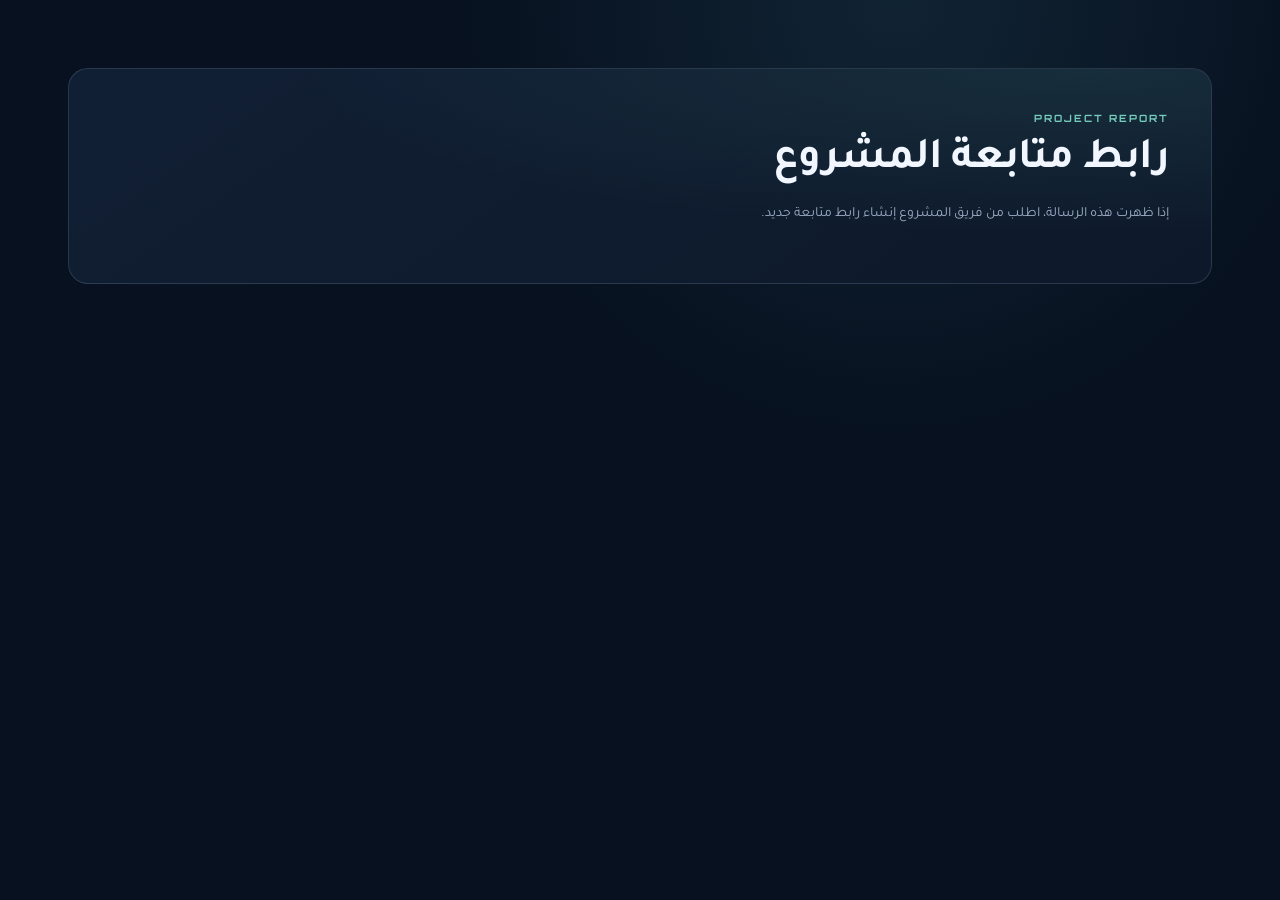
<file: project-report.html>
<!DOCTYPE html>
<html lang="ar" dir="rtl">
<head>
  <meta charset="UTF-8">
  <meta name="viewport" content="width=device-width, initial-scale=1.0">
  <meta name="robots" content="noindex,nofollow">
  <title>متابعة المشروع</title>
  <link rel="stylesheet" href="upgrade.css">
  <link rel="stylesheet" href="https://cdnjs.cloudflare.com/ajax/libs/font-awesome/6.0.0/css/all.min.css">
  <link rel="preconnect" href="https://fonts.googleapis.com">
  <link href="https://fonts.googleapis.com/css2?family=Orbitron:wght@400;700&family=Tajawal:wght@400;700&display=swap" rel="stylesheet">
  <style>html,body{margin:0;min-height:100%;background:#07111f;color:#eaf2ff;font-family:'Tajawal',sans-serif}#public-studio-share{min-height:100vh;box-sizing:border-box}.public-share-shell{max-width:1160px;margin:0 auto;padding:clamp(12px,3vw,34px)}.public-project-report{box-shadow:none!important}.public-share-top .studio-btn{white-space:nowrap}@media print{html,body,#public-studio-share{background:#fff!important;color:#111!important}.public-share-shell{padding:0}.public-share-top,.public-security-note{display:none!important}.public-project-report{border:0!important;box-shadow:none!important;max-width:none!important}}</style>
</head>
<body>
  <main id="public-studio-share"><div class="public-share-shell"><section class="public-project-report"><div class="public-report-hero"><span class="eyebrow">PROJECT REPORT</span><h1>رابط متابعة المشروع</h1><p>إذا ظهرت هذه الرسالة، اطلب من فريق المشروع إنشاء رابط متابعة جديد.</p></div></section></div></main>
  <script src="studio.js"></script>
</body>
</html>
</file>
<file: upgrade.css>
/* Premium add-on skin. Original style.css remains unchanged and is loaded first. */
:root {
  --upgrade-bg:#081120; --upgrade-panel:#111d31; --upgrade-panel-2:#15243a; --upgrade-line:rgba(143,168,205,.17);
  --upgrade-text:#edf3ff; --upgrade-muted:#91a2bb; --upgrade-mint:#71edcd; --upgrade-purple:#a69aff; --upgrade-orange:#ffbd75; --upgrade-rose:#ff8f9c;
}
html { scroll-behavior:smooth; }
body { background:radial-gradient(ellipse at 20% 0%,rgba(27,68,94,.24),transparent 34%),var(--bg-dark,#081120); }
.content-area { scrollbar-color:#31425d transparent; }
.content-area::-webkit-scrollbar { width:9px; }
.content-area::-webkit-scrollbar-thumb { background:#31425d; border-radius:10px; }

/* Shared module hero */
.module-hero { display:flex; justify-content:space-between; align-items:center; gap:24px; padding:27px 30px; margin:0 0 18px; border:1px solid var(--upgrade-line); border-radius:22px; background:linear-gradient(115deg,rgba(19,38,58,.97),rgba(13,25,43,.92)); box-shadow:0 18px 45px rgba(0,0,0,.12); overflow:hidden; position:relative; }
.module-hero:after { content:""; position:absolute; width:280px; height:280px; border:1px solid rgba(113,237,205,.12); border-radius:50%; right:18%; top:-170px; box-shadow:0 0 0 28px rgba(113,237,205,.025),0 0 0 60px rgba(113,237,205,.02); pointer-events:none; }
.module-hero-copy,.studio-hero-side,.academy-hero-side { position:relative; z-index:1; }
.module-hero .eyebrow,.eyebrow { display:block; color:#76cdbd; text-transform:uppercase; font:700 10px/1.5 'Orbitron','Tajawal',sans-serif; letter-spacing:2px; margin-bottom:10px; }
.module-hero .eyebrow i { color:var(--upgrade-mint); font-size:8px; margin-right:7px; }
.module-hero h1 { margin:0 0 7px; color:var(--upgrade-text); font-size:clamp(23px,3vw,34px); font-weight:800; letter-spacing:-.7px; }
.module-hero p { margin:0; max-width:740px; line-height:1.7; color:var(--upgrade-muted); font-size:14px; }
.studio-hero-side,.academy-hero-side { min-width:180px; display:flex; flex-direction:column; align-items:flex-end; gap:12px; }
.studio-hero-mark,.academy-hero-mark { width:65px; height:65px; display:grid; place-items:center; font-size:27px; color:var(--upgrade-mint); border-radius:18px; background:linear-gradient(145deg,rgba(113,237,205,.14),rgba(113,237,205,.035)); border:1px solid rgba(113,237,205,.2); }

/* Studio dashboard */
.studio-kpi-grid,.academy-kpi-grid { display:grid; grid-template-columns:repeat(4,minmax(0,1fr)); gap:12px; margin-bottom:19px; }
.studio-kpi,.academy-kpi { min-width:0; padding:19px 20px; border-radius:17px; border:1px solid var(--upgrade-line); background:linear-gradient(145deg,rgba(23,39,62,.96),rgba(15,27,46,.97)); display:flex; flex-direction:column; gap:7px; }
.studio-kpi:before,.academy-kpi:before { content:""; display:block; height:3px; width:35px; border-radius:10px; background:var(--upgrade-mint); margin-bottom:3px; }
.studio-kpi.kpi-b:before,.academy-kpi.kpi-b:before { background:var(--upgrade-purple); }
.studio-kpi.kpi-c:before,.academy-kpi.kpi-c:before { background:var(--upgrade-orange); }
.studio-kpi.kpi-d:before,.academy-kpi.kpi-d:before { background:var(--upgrade-rose); }
.studio-kpi span,.academy-kpi span { color:#a8b7ca; font-size:12px; font-weight:700; }
.studio-kpi strong,.academy-kpi strong { color:#f1f6ff; font-size:clamp(19px,2.1vw,27px); overflow-wrap:anywhere; letter-spacing:-.5px; }
.studio-kpi small,.academy-kpi small { color:var(--upgrade-muted); font-size:11px; }
.studio-workspace-grid { display:grid; grid-template-columns:minmax(270px, .8fr) minmax(0,2.1fr); gap:18px; align-items:start; }
.studio-project-rail,.studio-detail-rail { min-width:0; }
.studio-project-rail { border:1px solid var(--upgrade-line); border-radius:19px; background:rgba(15,27,45,.58); padding:14px; }
.studio-section-heading { display:flex; align-items:center; justify-content:space-between; gap:14px; margin-bottom:14px; }
.studio-section-heading h3,.studio-section-heading h2 { margin:0; color:#eaf2ff; font-size:17px; letter-spacing:-.2px; }
.studio-section-heading .eyebrow { margin-bottom:5px; }
.studio-section-heading .muted-mini { text-align:right; }
.muted-mini { color:var(--upgrade-muted); font-size:10px; line-height:1.5; }
.studio-project-list { display:flex; flex-direction:column; gap:9px; }
.studio-project-card { width:100%; text-align:left; color:inherit; display:flex; flex-direction:column; gap:9px; border:1px solid rgba(150,171,205,.12); background:rgba(255,255,255,.025); border-radius:14px; padding:13px; cursor:pointer; transition:border-color .2s,background .2s,transform .2s; }
.studio-project-card:hover { border-color:rgba(113,237,205,.4); background:rgba(113,237,205,.045); transform:translateY(-1px); }
.studio-project-card.selected { border-color:rgba(113,237,205,.55); background:linear-gradient(130deg,rgba(113,237,205,.09),rgba(113,237,205,.025)); box-shadow:inset 3px 0 #71edcd; }
.studio-project-card-top,.studio-project-card-bottom { display:flex; align-items:center; justify-content:space-between; gap:8px; }
.studio-project-icon { width:32px; height:32px; display:grid; place-items:center; border-radius:10px; color:var(--upgrade-mint); background:rgba(113,237,205,.09); }
.studio-project-card strong { font-size:14px; line-height:1.35; color:#eaf2ff; }
.studio-project-school,.studio-project-card-bottom { font-size:10px; color:var(--upgrade-muted); overflow-wrap:anywhere; }
.studio-project-card-bottom { border-top:1px solid rgba(255,255,255,.06); padding-top:8px; }
.studio-status { display:inline-flex; align-items:center; justify-content:center; width:max-content; max-width:100%; padding:5px 9px; border-radius:99px; font-size:10px; font-weight:700; line-height:1.3; color:#a6b4c8; background:rgba(143,168,205,.09); border:1px solid rgba(143,168,205,.12); white-space:normal; text-align:center; }
.status-planning,.status-planned { color:#aebcce; background:rgba(139,156,180,.1); }
.status-active { color:var(--upgrade-mint); background:rgba(113,237,205,.095); border-color:rgba(113,237,205,.17); }
.status-review,.status-ordered { color:var(--upgrade-purple); background:rgba(166,154,255,.1); border-color:rgba(166,154,255,.17); }
.status-delivered,.status-done,.status-received,.status-bought { color:#a7eab6; background:rgba(85,211,126,.09); border-color:rgba(85,211,126,.14); }
.status-paused,.status-blocked { color:var(--upgrade-rose); background:rgba(255,143,156,.09); border-color:rgba(255,143,156,.17); }
.studio-create-panel { padding:13px; margin-bottom:12px; }
.studio-detail-header { display:flex; justify-content:space-between; align-items:flex-start; gap:18px; margin-bottom:20px; }
.studio-detail-header h2 { font-size:clamp(24px,3vw,32px); line-height:1.2; margin:4px 0 8px; color:#f0f5ff; letter-spacing:-.8px; }
.studio-detail-header p { color:var(--upgrade-muted); line-height:1.65; margin:0; max-width:620px; overflow-wrap:anywhere; }
.studio-detail-actions { display:flex; align-items:center; gap:8px; flex-wrap:wrap; justify-content:flex-end; }
.studio-detail-actions select { max-width:185px; font-size:12px; }
.studio-progress-line,.academy-progress-track { width:100%; height:7px; background:#233249; border-radius:10px; overflow:hidden; }
.studio-progress-line span,.academy-progress-track span { display:block; height:100%; background:linear-gradient(90deg,#5dd9b7,#9dffe5); border-radius:10px; transition:width .25s; }
.studio-progress-caption { display:flex; justify-content:space-between; gap:10px; margin:8px 0 20px; color:var(--upgrade-muted); font-size:11px; }
.studio-progress-caption strong { color:#dfe9f8; }
.studio-section-card { padding:21px; margin-bottom:15px; border-radius:18px; border:1px solid var(--upgrade-line); background:linear-gradient(150deg,rgba(19,33,54,.98),rgba(13,25,42,.98)); min-width:0; }
.studio-form-grid { display:grid; grid-template-columns:repeat(2,minmax(0,1fr)); gap:12px; }
.studio-field { display:flex; flex-direction:column; min-width:0; gap:7px; color:#a9b8cc; font-size:11px; }
.studio-field input,.studio-field textarea,.studio-field select,.studio-add-row input,.studio-add-row select,.studio-ledger-form input,.studio-ledger-form select,.studio-ai-input textarea,.academy-practice-form input,.academy-practice-form select,.academy-practice-form textarea,.academy-ai-prompt textarea { width:100%; min-width:0; box-sizing:border-box; border:1px solid rgba(139,166,204,.2); background:#0b1728; color:#eaf1ff; padding:10px 11px; border-radius:9px; font-family:'Tajawal',sans-serif; font-size:12px; outline:none; }
.studio-field input:focus,.studio-field textarea:focus,.studio-add-row input:focus,.studio-add-row select:focus,.academy-practice-form input:focus,.academy-practice-form textarea:focus { border-color:rgba(113,237,205,.65); box-shadow:0 0 0 3px rgba(113,237,205,.055); }
.studio-field textarea,.academy-practice-form textarea { resize:vertical; line-height:1.6; }
.span-2 { grid-column:1/-1; }
.studio-inline-actions,.studio-row-actions,.academy-inline-actions { display:flex; gap:8px; flex-wrap:wrap; align-items:center; }
.studio-inline-actions { margin-top:14px; }
.studio-btn { display:inline-flex; justify-content:center; align-items:center; gap:7px; border:1px solid rgba(144,167,203,.2); background:rgba(144,167,203,.065); color:#cfdaeb; border-radius:10px; padding:9px 13px; font-family:'Tajawal',sans-serif; font-size:12px; font-weight:700; cursor:pointer; text-decoration:none; transition:all .2s; line-height:1.3; }
.studio-btn:hover { border-color:rgba(113,237,205,.42); color:#f0fffa; background:rgba(113,237,205,.075); }
.studio-btn.primary { background:linear-gradient(120deg,#7ef0d0,#62dfc0); border-color:transparent; color:#09251f; }
.studio-btn.primary:hover { filter:brightness(1.04); box-shadow:0 8px 24px rgba(113,237,205,.1); }
.studio-btn.success { color:#a5efb5; border-color:rgba(113,227,147,.23); }
.studio-btn.danger { color:#ff9ca8; border-color:rgba(255,143,156,.23); background:rgba(255,143,156,.035); }
.studio-btn.small { padding:7px 10px; font-size:11px; }
.studio-btn.tiny { padding:5px 8px; font-size:10px; border-radius:8px; }
.studio-btn.ghost { background:transparent; }
.studio-btn:disabled,.academy-task-pill:disabled { opacity:.68; cursor:default; }
.icon-button { width:31px; height:31px; border:1px solid rgba(143,168,205,.16); border-radius:9px; background:rgba(143,168,205,.07); color:#aabbcf; cursor:pointer; flex:0 0 auto; }
.icon-button.danger { color:var(--upgrade-rose); }
.studio-roadmap-meta { display:flex; align-items:center; gap:10px; color:var(--upgrade-muted); font-size:11px; flex-wrap:wrap; margin:5px 0 17px; }
.studio-roadmap-meta > i { color:var(--upgrade-mint); }
.studio-timeline { display:flex; flex-direction:column; gap:0; }
.studio-timeline-step { display:grid; grid-template-columns:35px minmax(0,1fr); gap:13px; position:relative; padding:0 0 18px; }
.studio-step-rail { display:flex; flex-direction:column; align-items:center; position:relative; }
.studio-step-rail:after { content:""; position:absolute; top:31px; bottom:-19px; width:1px; background:rgba(143,168,205,.2); }
.studio-timeline-step:last-child .studio-step-rail:after { display:none; }
.studio-step-rail span { width:30px; height:30px; display:grid; place-items:center; border-radius:50%; border:1px solid rgba(143,168,205,.26); background:#101e32; color:#b3c2d7; font:700 11px 'Orbitron',sans-serif; z-index:1; }
.step-done .studio-step-rail span { border-color:rgba(113,237,205,.6); background:rgba(113,237,205,.12); color:var(--upgrade-mint); }
.step-active .studio-step-rail span { border-color:rgba(166,154,255,.7); color:var(--upgrade-purple); }
.studio-step-content { padding:13px 15px; background:rgba(255,255,255,.022); border:1px solid rgba(143,168,205,.1); border-radius:13px; min-width:0; }
.step-done .studio-step-content { border-color:rgba(113,237,205,.15); }
.studio-step-title { display:flex; align-items:flex-start; justify-content:space-between; gap:12px; }
.studio-step-title h4 { margin:0 0 5px; color:#e8f0fd; font-size:13px; }
.studio-step-title p { margin:0; color:var(--upgrade-muted); font-size:11px; line-height:1.55; }
.studio-step-meta { display:flex; gap:13px; flex-wrap:wrap; color:#8194ad; font-size:10px; margin-top:10px; }
.studio-step-actions { display:flex; gap:5px; flex-wrap:wrap; margin-top:11px; }
.studio-add-row { display:grid; grid-template-columns:minmax(0,1.7fr) minmax(110px,.8fr) minmax(100px,.7fr) auto; gap:7px; padding-top:13px; margin-top:3px; border-top:1px solid rgba(143,168,205,.1); }
.studio-add-row.materials-add { grid-template-columns:minmax(130px,1.5fr) minmax(65px,.5fr) minmax(95px,.8fr) minmax(100px,1fr) minmax(140px,1.1fr) minmax(95px,.65fr) minmax(120px,1fr) auto; }
.studio-add-row.media-add { grid-template-columns:minmax(120px,1fr) minmax(150px,1.4fr) minmax(100px,.6fr) auto; }
.studio-table-wrap { width:100%; overflow:auto; border-radius:11px; border:1px solid rgba(143,168,205,.12); }
.studio-table { border-collapse:collapse; width:100%; min-width:680px; font-size:11px; color:#d0daea; }
.studio-table th { font-size:10px; color:#93a6bf; background:rgba(255,255,255,.025); font-weight:700; text-align:left; white-space:nowrap; }
.studio-table th,.studio-table td { padding:12px 11px; border-bottom:1px solid rgba(143,168,205,.1); vertical-align:middle; }
.studio-table tbody tr:last-child td { border-bottom:0; }
.studio-table td strong { color:#eff5ff; }
.studio-table td small { display:block; color:var(--upgrade-muted); font-size:9px; margin-top:3px; max-width:230px; overflow-wrap:anywhere; }
.studio-table a { color:var(--upgrade-mint); text-decoration:none; white-space:nowrap; }
.empty-cell { text-align:center; color:var(--upgrade-muted); padding:24px!important; }
.studio-total-pill { color:var(--upgrade-mint); padding:8px 12px; border:1px solid rgba(113,237,205,.15); background:rgba(113,237,205,.05); border-radius:10px; font-size:12px; }
.studio-finance-grid { display:grid; grid-template-columns:minmax(0,1.2fr) minmax(260px,.8fr); gap:14px; align-items:stretch; }
.studio-money-list { display:grid; grid-template-columns:repeat(2,minmax(0,1fr)); gap:8px; }
.studio-money-list > div { display:flex; flex-direction:column; gap:6px; padding:12px; background:rgba(255,255,255,.025); border:1px solid rgba(143,168,205,.09); border-radius:10px; min-width:0; }
.studio-money-list span { font-size:10px; color:var(--upgrade-muted); }
.studio-money-list strong { font-size:14px; color:#e9f1ff; overflow-wrap:anywhere; }
.positive-money { color:var(--upgrade-mint)!important; }
.negative-money { color:var(--upgrade-rose)!important; }
.studio-ledger-form { display:grid; grid-template-columns:1fr 1fr; gap:8px; margin-top:13px; padding-top:13px; border-top:1px solid rgba(143,168,205,.1); }
.studio-ledger-form input[name="note"] { grid-column:1/-1; }
.studio-ledger-form button { grid-column:1/-1; }
.studio-ledger-list { display:flex; flex-direction:column; gap:0; margin-top:10px; }
.studio-ledger-row { display:grid; grid-template-columns:30px minmax(0,1fr) auto 25px; align-items:center; gap:9px; padding:10px 0; border-top:1px solid rgba(143,168,205,.08); }
.ledger-icon { width:29px; height:29px; border-radius:9px; display:grid; place-items:center; }
.ledger-icon.received { color:var(--upgrade-mint); background:rgba(113,237,205,.08); }
.ledger-icon.expense { color:var(--upgrade-rose); background:rgba(255,143,156,.08); }
.studio-ledger-row > div { display:flex; flex-direction:column; gap:3px; min-width:0; }
.studio-ledger-row > div strong { color:#e6eefb; font-size:11px; overflow-wrap:anywhere; }
.studio-ledger-row small { color:var(--upgrade-muted); font-size:9px; }
.studio-ledger-row > strong { font-size:11px; }
.studio-chart-wrap { height:260px; max-width:390px; margin:auto; position:relative; }
.studio-link-grid { display:grid; grid-template-columns:1fr 1fr; gap:10px; }
.studio-link-card { display:flex; gap:12px; align-items:center; padding:14px; background:rgba(255,255,255,.024); border:1px solid rgba(143,168,205,.11); border-radius:13px; min-width:0; }
.studio-link-icon { width:40px; height:40px; flex:0 0 40px; display:grid; place-items:center; border-radius:12px; background:rgba(113,237,205,.08); color:var(--upgrade-mint); }
.studio-link-card > div { min-width:0; display:flex; flex-direction:column; gap:5px; }
.studio-link-card > div > span { color:var(--upgrade-muted); font-size:10px; }
.studio-link-card strong { color:#eaf2fd; font-size:12px; overflow-wrap:anywhere; }
.studio-link-card a { color:var(--upgrade-mint); text-decoration:none; }
.studio-link-card small { color:#778ca8; font-size:10px; overflow-wrap:anywhere; }
.studio-upload-row { display:flex; gap:10px; align-items:center; flex-wrap:wrap; padding:14px 0; }
.studio-upload-row input { max-width:360px; color:var(--upgrade-muted); font-size:11px; }
.studio-media-grid { display:grid; grid-template-columns:repeat(2,minmax(0,1fr)); gap:8px; }
.studio-media-card { display:flex; align-items:center; gap:10px; padding:12px; border:1px solid rgba(143,168,205,.1); border-radius:11px; background:rgba(255,255,255,.02); min-width:0; }
.studio-media-icon { display:grid; place-items:center; width:34px; height:34px; flex:0 0 34px; background:rgba(166,154,255,.09); color:var(--upgrade-purple); border-radius:9px; }
.studio-media-card > div { display:flex; flex-direction:column; gap:4px; min-width:0; flex:1; }
.studio-media-card strong { font-size:11px; color:#e6eefb; overflow-wrap:anywhere; }
.studio-media-card small { color:var(--upgrade-muted); font-size:9px; }
.studio-media-card a { color:var(--upgrade-mint); font-size:10px; text-decoration:none; }
.studio-share-card { border-color:rgba(113,237,205,.2); }
.studio-check-line { display:flex; align-items:flex-start; gap:9px; color:#b8c5d8; font-size:11px; margin:12px 0; }
.studio-check-line input { accent-color:var(--upgrade-mint); margin-top:3px; }
.studio-share-url { margin-top:12px; font-size:10px; color:#a0f3dd; overflow-wrap:anywhere; }
.studio-public-preview { margin-top:14px; }
.studio-ai-card { border-color:rgba(166,154,255,.19); }
.studio-ai-card .studio-section-heading h3 i { color:var(--upgrade-purple); }
.studio-ai-chat { display:flex; flex-direction:column; gap:10px; max-height:370px; overflow:auto; padding:12px; border:1px solid rgba(143,168,205,.12); border-radius:12px; background:rgba(3,10,21,.3); margin-bottom:11px; }
.studio-ai-message { max-width:91%; padding:10px 12px; border-radius:12px; color:#e6efff; font-size:12px; line-height:1.7; overflow-wrap:anywhere; }
.studio-ai-message small { display:block; margin-bottom:5px; color:#94a8c2; font-size:9px; }
.studio-ai-message.user { align-self:flex-end; background:rgba(113,237,205,.09); border:1px solid rgba(113,237,205,.13); }
.studio-ai-message.assistant { align-self:flex-start; background:rgba(166,154,255,.075); border:1px solid rgba(166,154,255,.12); }
.studio-ai-input { display:grid; grid-template-columns:minmax(0,1fr) auto; gap:8px; }
.studio-ai-input textarea { resize:vertical; }
.studio-ai-shortcuts { display:flex; gap:6px; flex-wrap:wrap; margin-top:10px; }
.studio-empty-state,.studio-empty-small { padding:35px 20px; text-align:center; color:var(--upgrade-muted); border:1px dashed rgba(143,168,205,.18); border-radius:17px; background:rgba(255,255,255,.015); }
.studio-empty-state h2 { color:#e8f0fd; margin:14px 0 7px; }
.studio-empty-state p { max-width:420px; margin:0 auto 17px; font-size:12px; line-height:1.7; }
.studio-empty-icon { display:inline-grid; place-items:center; width:65px; height:65px; color:var(--upgrade-mint); background:rgba(113,237,205,.07); border-radius:19px; font-size:26px; }
.studio-empty-small { padding:22px 12px; font-size:11px; line-height:1.6; }
.studio-empty-small i { display:block; font-size:24px; color:var(--upgrade-mint); margin-bottom:9px; }
.studio-empty-small strong,.studio-empty-small span { display:block; }
.studio-empty-small strong { color:#dfe8f7; margin-bottom:5px; }

/* Public read-only report shared by URL, printable and downloadable */
#public-studio-share { min-height:100vh; background:radial-gradient(ellipse at 70% 0%,rgba(47,95,116,.24),transparent 35%),#07111f; padding:clamp(12px,3vw,34px); box-sizing:border-box; color:#eaf2ff; }
.public-share-shell { max-width:1160px; margin:0 auto; }
.public-share-top { display:flex; align-items:center; gap:12px; padding:0 0 17px; margin-bottom:22px; border-bottom:1px solid rgba(143,168,205,.16); }
.public-share-top > div { display:flex; flex-direction:column; gap:3px; flex:1; }
.public-share-top strong { font:700 12px 'Orbitron',sans-serif; letter-spacing:1px; }
.public-share-top small { font-size:9px; color:var(--upgrade-muted); letter-spacing:1.3px; }
.public-brandmark { width:42px; height:42px; display:grid; place-items:center; color:#08241f; background:linear-gradient(140deg,#91f6da,#65d9bc); border-radius:13px; font:bold 15px 'Orbitron',sans-serif; }
.public-project-report { background:linear-gradient(145deg,#111f34,#0d192a); color:#eaf2ff; border:1px solid rgba(143,168,205,.2); border-radius:20px; overflow:hidden; box-shadow:0 20px 60px rgba(0,0,0,.18); font-family:'Tajawal',sans-serif; }
.public-project-report.is-compact { border-radius:14px; }
.public-brandline { padding:22px 26px; display:flex; align-items:center; gap:12px; border-bottom:1px solid rgba(143,168,205,.13); color:#e8f2ff; font:700 11px 'Orbitron',sans-serif; letter-spacing:1px; }
.public-brandline .public-brandmark { width:35px; height:35px; border-radius:10px; font-size:12px; }
.public-brandline small { display:block; margin-top:4px; color:#7fbfae; letter-spacing:1.4px; font-size:8px; }
.public-report-date { margin-left:auto; color:#93a6bf; font:10px 'Tajawal',sans-serif; letter-spacing:0; }
.public-report-hero { padding:clamp(23px,4vw,42px); background:radial-gradient(ellipse at 90% 0%,rgba(113,237,205,.09),transparent 55%); }
.public-report-hero h1 { color:#f1f6ff; font-size:clamp(27px,4vw,44px); margin:3px 0 10px; letter-spacing:-1px; line-height:1.18; }
.public-report-hero > p { color:#9eafc6; max-width:780px; line-height:1.8; font-size:14px; }
.public-meta-grid { display:grid; grid-template-columns:repeat(4,minmax(0,1fr)); gap:9px; margin-top:24px; }
.public-meta-grid > div,.public-finance-grid > article { padding:13px 15px; background:rgba(255,255,255,.028); border:1px solid rgba(143,168,205,.12); border-radius:11px; display:flex; flex-direction:column; gap:6px; min-width:0; }
.public-meta-grid small,.public-finance-grid span { color:#8fa2bb; font-size:10px; }
.public-meta-grid strong,.public-finance-grid strong { color:#ecf4ff; font-size:13px; overflow-wrap:anywhere; }
.public-report-section { padding:22px clamp(18px,3vw,30px); border-top:1px solid rgba(143,168,205,.11); }
.public-report-section h2 { font-size:18px; color:#f0f5ff; margin:0 0 14px; }
.public-report-section h3 { color:#c6d5e7; font-size:13px; margin:20px 0 7px; }
.public-report-section > p { color:#afbdd0; line-height:1.75; font-size:12px; white-space:pre-wrap; }
.public-roadmap { display:flex; flex-direction:column; }
.public-roadmap-step { display:grid; grid-template-columns:35px minmax(0,1fr) 25px; gap:12px; align-items:start; padding:13px 0; border-bottom:1px solid rgba(143,168,205,.08); }
.public-roadmap-step:last-child { border-bottom:0; }
.public-step-number { width:29px; height:29px; display:grid; place-items:center; color:#9af3dd; background:rgba(113,237,205,.09); border:1px solid rgba(113,237,205,.17); border-radius:50%; font:700 10px 'Orbitron',sans-serif; }
.public-roadmap-step strong { display:block; color:#eaf1ff; font-size:13px; }
.public-roadmap-step p { color:#95a9c3; margin:5px 0; font-size:11px; line-height:1.55; }
.public-roadmap-step small { color:#7e92ac; font-size:10px; }
.public-step-state { color:#8496af; font-size:18px; }
.public-step-state.done { color:var(--upgrade-mint); }
.public-step-state.active { color:var(--upgrade-purple); }
.public-finance-grid { display:grid; grid-template-columns:repeat(4,minmax(0,1fr)); gap:9px; padding:0 clamp(18px,3vw,30px) 22px; }
.public-finance-grid > article strong { font-size:clamp(15px,2.2vw,22px); }
.public-media-grid { display:flex; gap:9px; flex-wrap:wrap; }
.public-media-grid a { color:#83edd2; font-size:11px; text-decoration:none; padding:9px 12px; border:1px solid rgba(113,237,205,.16); border-radius:9px; background:rgba(113,237,205,.035); }
.public-media-grid > span { color:#92a5bf; font-size:11px; }
.public-link-row { display:flex; gap:10px; flex-wrap:wrap; padding:0 clamp(18px,3vw,30px) 20px; }
.public-link-row a { color:#08241f; text-decoration:none; padding:10px 14px; border-radius:10px; background:#7de8ca; font-size:11px; font-weight:700; }
.public-report-footer { color:#7e90a7; font-size:9px; padding:17px 25px; border-top:1px solid rgba(143,168,205,.11); }
.public-security-note { color:#788ba5; font-size:11px; text-align:center; padding:18px 0; }

/* Academy */
.academy-navigation { display:flex; align-items:center; gap:6px; flex-wrap:wrap; padding:7px; margin-bottom:20px; border-radius:15px; border:1px solid rgba(143,168,205,.15); background:rgba(11,21,37,.76); }
.academy-nav-btn { display:inline-flex; align-items:center; gap:8px; padding:10px 13px; border:1px solid transparent; border-radius:10px; background:transparent; color:#95a7c0; font:700 11px 'Tajawal',sans-serif; cursor:pointer; transition:all .2s; }
.academy-nav-btn:hover { color:#eaf2ff; background:rgba(255,255,255,.035); }
.academy-nav-btn.active { color:#91f3da; border-color:rgba(113,237,205,.2); background:rgba(113,237,205,.075); }
.academy-content { min-width:0; }
.academy-area-heading { display:flex; align-items:flex-start; justify-content:space-between; gap:18px; margin-bottom:17px; }
.academy-area-heading h2 { color:#eff5ff; font-size:clamp(21px,2.8vw,29px); margin:0 0 6px; letter-spacing:-.5px; }
.academy-area-heading h3 { color:#eaf2ff; font-size:17px; margin:0 0 6px; }
.academy-area-heading p { color:var(--upgrade-muted); font-size:12px; line-height:1.7; margin:0; }
.academy-area-heading.compact { margin-bottom:13px; }
.academy-course-grid { display:grid; grid-template-columns:repeat(3,minmax(0,1fr)); gap:12px; }
.academy-course-card { text-align:left; display:flex; flex-direction:column; gap:10px; min-width:0; padding:18px; border-radius:16px; border:1px solid rgba(143,168,205,.15); background:linear-gradient(145deg,rgba(21,37,60,.95),rgba(14,26,44,.96)); color:inherit; cursor:pointer; transition:transform .2s,border-color .2s; }
.academy-course-card:hover { transform:translateY(-2px); border-color:rgba(113,237,205,.35); }
.academy-course-top { display:flex; justify-content:space-between; align-items:center; }
.academy-course-icon { width:39px; height:39px; display:grid; place-items:center; color:var(--upgrade-mint); background:rgba(113,237,205,.08); border-radius:12px; font-size:16px; }
.academy-course-card strong { color:#eef4ff; font-size:14px; line-height:1.4; }
.academy-course-subtitle { color:#9fb0c7; font-size:11px; }
.academy-course-card p { color:#8498b1; font-size:10px; line-height:1.5; margin:0; flex:1; }
.academy-course-foot { display:flex; justify-content:space-between; gap:8px; color:#889bb4; font-size:9px; }
.academy-source-note { color:#95a7be; background:rgba(255,255,255,.02); border:1px solid rgba(143,168,205,.1); border-radius:12px; padding:13px 15px; margin-top:15px; font-size:11px; line-height:1.7; }
.academy-source-note strong { color:#a9f0dd; }
.academy-detail-progress { display:flex; flex-direction:column; justify-content:center; align-items:center; flex:0 0 90px; height:90px; border:1px solid rgba(113,237,205,.2); background:rgba(113,237,205,.05); border-radius:22px; }
.academy-detail-progress strong { color:var(--upgrade-mint); font-size:25px; }
.academy-detail-progress span { color:var(--upgrade-muted); font-size:10px; }
.academy-course-metadata { display:grid; grid-template-columns:repeat(4,minmax(0,1fr)); gap:8px; margin-bottom:15px; }
.academy-course-metadata > span { display:flex; flex-direction:column; gap:5px; padding:12px; background:rgba(255,255,255,.025); border:1px solid rgba(143,168,205,.1); border-radius:10px; min-width:0; }
.academy-course-metadata small { color:var(--upgrade-muted); font-size:9px; }
.academy-course-metadata strong { color:#eaf2ff; font-size:11px; overflow-wrap:anywhere; }
.academy-chapter-list { display:flex; flex-direction:column; gap:8px; }
.academy-chapter { border:1px solid rgba(143,168,205,.14); border-radius:13px; background:rgba(15,28,46,.82); overflow:hidden; }
.academy-chapter > summary { padding:14px; display:flex; align-items:center; gap:12px; cursor:pointer; list-style:none; }
.academy-chapter > summary::-webkit-details-marker { display:none; }
.academy-chapter-number { display:grid; place-items:center; min-width:33px; height:33px; padding:0 5px; border-radius:10px; background:rgba(166,154,255,.085); border:1px solid rgba(166,154,255,.12); color:#b9b0ff; font:700 10px 'Orbitron',sans-serif; }
.academy-chapter-title { min-width:0; flex:1; }
.academy-chapter-title strong { display:block; color:#e9f1ff; font-size:13px; line-height:1.5; }
.academy-chapter-title small { display:block; margin-top:4px; color:#8195af; font-size:10px; line-height:1.6; }
.chapter-chevron { color:#7b91ac; font-size:11px; transition:transform .2s; }
.academy-chapter[open] .chapter-chevron { transform:rotate(180deg); }
.academy-chapter-body { border-top:1px solid rgba(143,168,205,.1); padding:4px 14px 14px; }
.academy-source-line { color:#8ea2bb; font-size:10px; line-height:1.6; margin:10px 0; }
.academy-source-line strong { color:#cbd9ea; }
.academy-lesson-row { display:flex; justify-content:space-between; align-items:flex-start; gap:14px; padding:13px 0; border-bottom:1px solid rgba(143,168,205,.075); }
.academy-lesson-row:last-child { border-bottom:0; }
.academy-lesson-title { display:flex; gap:9px; align-items:flex-start; min-width:150px; flex:1; }
.academy-lesson-title > span { width:25px; height:25px; flex:0 0 25px; display:grid; place-items:center; background:rgba(113,237,205,.06); color:#7fe8cb; border-radius:8px; font-size:10px; }
.academy-lesson-title strong { display:block; color:#dfe9f9; font-size:11px; line-height:1.6; }
.academy-lesson-title small { display:block; color:#8397b1; font-size:9px; }
.academy-task-pills { display:flex; gap:5px; flex-wrap:wrap; justify-content:flex-end; }
.academy-task-pill { display:inline-flex; align-items:center; gap:5px; border:1px solid rgba(143,168,205,.14); color:#b3c1d5; background:rgba(255,255,255,.025); border-radius:8px; padding:6px 7px; font:600 9px 'Tajawal',sans-serif; cursor:pointer; }
.academy-task-pill i { color:#9cadd0; font-size:10px; }
.academy-task-pill small { font-size:8px; color:#8194ad; }
.academy-task-pill:hover:not(:disabled) { border-color:rgba(113,237,205,.3); color:#e8fff7; }
.academy-task-pill.done { border-color:rgba(113,237,205,.19); background:rgba(113,237,205,.07); color:#81edcf; }
.academy-task-pill.done i,.academy-task-pill.done small { color:#81edcf; }
.academy-language-grid { display:grid; grid-template-columns:repeat(2,minmax(0,1fr)); gap:12px; }
.academy-language-card { display:flex; align-items:center; gap:13px; text-align:left; padding:19px; border-radius:16px; color:#eaf2ff; border:1px solid rgba(143,168,205,.16); background:linear-gradient(140deg,rgba(20,37,60,.95),rgba(12,23,41,.96)); cursor:pointer; }
.academy-language-card > div { display:flex; flex-direction:column; gap:4px; flex:1; min-width:0; }
.academy-language-card strong { font-size:16px; }
.academy-language-card span:not(.language-card-mark) { color:#9aacc4; font-size:11px; }
.academy-language-card small { color:#7189a6; font-size:9px; }
.academy-language-card > i { color:#7ce6c8; }
.language-card-mark { width:48px; height:48px; display:grid; place-items:center; border-radius:14px; background:rgba(113,237,205,.07); border:1px solid rgba(113,237,205,.16); color:#8ef1d6; font:700 15px 'Orbitron',sans-serif; }
.academy-level-grid { display:grid; grid-template-columns:repeat(2,minmax(0,1fr)); gap:12px; }
.academy-level-card { padding:17px; border:1px solid rgba(143,168,205,.15); border-radius:16px; background:linear-gradient(145deg,rgba(21,37,60,.92),rgba(14,25,43,.97)); min-width:0; }
.academy-level-head { display:flex; gap:12px; align-items:center; padding-bottom:12px; border-bottom:1px solid rgba(143,168,205,.1); }
.level-index { color:#a99cff; font:700 15px 'Orbitron',sans-serif; }
.academy-level-head > div { display:flex; flex-direction:column; gap:4px; min-width:0; }
.academy-level-head strong { color:#edf4ff; font-size:13px; }
.academy-level-head small { color:#879bb4; font-size:9px; }
.academy-level-copy { color:#9aacc3; font-size:10px; line-height:1.7; padding:9px 0; }
.academy-level-copy p { margin:6px 0; }
.academy-level-copy b { color:#c9d5e5; }
.academy-level-actions { display:flex; gap:5px; flex-wrap:wrap; }
.academy-section-block { padding:20px; background:linear-gradient(145deg,rgba(18,33,54,.88),rgba(12,23,41,.97)); border:1px solid rgba(143,168,205,.14); border-radius:17px; margin-top:17px; }
.academy-practice-form { display:grid; grid-template-columns:repeat(2,minmax(0,1fr)); gap:12px; }
.academy-practice-form > label { display:flex; flex-direction:column; gap:7px; color:#a6b6cb; font-size:11px; min-width:0; }
.academy-practice-form > label.span-2 { grid-column:1/-1; }
.academy-checkbox-field { flex-direction:row!important; align-items:center; justify-content:flex-start; padding:12px; border:1px solid rgba(143,168,205,.12); background:rgba(255,255,255,.02); border-radius:9px; }
.academy-checkbox-field input { width:auto; accent-color:var(--upgrade-mint); }
.academy-inline-actions.span-2 { grid-column:1/-1; }
.academy-text-stats { display:flex; gap:18px; color:#7f93ad; font-size:10px; }
.academy-text-stats strong { color:var(--upgrade-mint); }
.academy-ai-feedback { white-space:pre-wrap; line-height:1.8; color:#d2def0; padding:17px; border-radius:12px; border:1px solid rgba(166,154,255,.16); background:rgba(166,154,255,.045); margin-top:13px; font-size:12px; overflow-wrap:anywhere; }
.academy-logs-list { display:flex; flex-direction:column; }
.academy-logs-list > article { display:flex; align-items:center; gap:11px; padding:12px 0; border-top:1px solid rgba(143,168,205,.085); }
.academy-log-icon { width:34px; height:34px; display:grid; place-items:center; border-radius:10px; background:rgba(113,237,205,.07); color:var(--upgrade-mint); flex:0 0 34px; }
.academy-logs-list > article > div { flex:1; min-width:0; }
.academy-logs-list strong { color:#e7effe; font-size:11px; overflow-wrap:anywhere; }
.academy-logs-list small { display:block; color:#8195af; font-size:9px; line-height:1.6; margin-top:4px; }
.academy-logs-list p { color:#94a7c0; margin:5px 0 0; font-size:10px; }
.academy-logs-list > article > strong:last-child { color:#89edcf; white-space:nowrap; }
.academy-search { margin-bottom:11px; max-width:420px; }
.academy-hadith-list { display:grid; grid-template-columns:repeat(2,minmax(0,1fr)); gap:9px; }
.academy-hadith-card { min-width:0; padding:14px; border-radius:12px; border:1px solid rgba(143,168,205,.13); background:rgba(255,255,255,.02); }
.hadith-card-heading { display:flex; justify-content:space-between; gap:8px; color:#9baed0; font-size:10px; }
.hadith-card-heading strong { color:#8cecd1; font-weight:600; }
.academy-hadith-card p { color:#d2deef; font-size:11px; line-height:1.8; margin:11px 0; }
.hadith-card-actions { display:flex; justify-content:space-between; align-items:center; gap:9px; flex-wrap:wrap; border-top:1px solid rgba(143,168,205,.09); padding-top:10px; }
.hadith-card-actions label { display:flex; gap:5px; align-items:center; color:#8fa3bc; font-size:9px; }
.hadith-card-actions input { accent-color:var(--upgrade-mint); }
.reading-summary-strip { display:flex; flex-wrap:wrap; gap:10px; margin-bottom:15px; }
.reading-summary-strip span { color:#a7b7cc; display:flex; align-items:center; gap:7px; padding:10px 12px; border-radius:10px; background:rgba(255,255,255,.025); border:1px solid rgba(143,168,205,.1); font-size:10px; }
.reading-summary-strip i { color:var(--upgrade-mint); }
.academy-filter-pills { display:flex; flex-wrap:wrap; gap:6px; margin:15px 0; }
.academy-filter-pill { color:#98aac1; background:rgba(255,255,255,.025); border:1px solid rgba(143,168,205,.14); border-radius:9px; padding:8px 12px; font:600 10px 'Tajawal',sans-serif; cursor:pointer; }
.academy-filter-pill.active { color:#93f0d9; border-color:rgba(113,237,205,.25); background:rgba(113,237,205,.07); }
.academy-book-grid { display:grid; grid-template-columns:repeat(3,minmax(0,1fr)); gap:12px; }
.academy-book-card { display:flex; flex-direction:column; gap:7px; padding:17px; min-width:0; border-radius:15px; border:1px solid rgba(143,168,205,.15); background:linear-gradient(145deg,rgba(22,37,59,.94),rgba(12,24,42,.97)); }
.book-category-tag { align-self:flex-start; padding:4px 8px; border-radius:6px; color:#a59bff; background:rgba(166,154,255,.08); font-size:9px; }
.academy-book-card h3 { margin:3px 0 0; font-size:14px; color:#edf3ff; line-height:1.45; }
.book-author,.book-language { color:#8fa3bc; font-size:10px; margin:0; }
.book-rationale { color:#a8b7ca; font-size:10px; line-height:1.7; margin:2px 0; flex:1; }
.academy-book-actions { display:flex; gap:6px; flex-wrap:wrap; padding-top:9px; border-top:1px solid rgba(143,168,205,.1); }
.academy-book-context { color:#9caec5; line-height:1.7; font-size:12px; padding:15px; background:rgba(255,255,255,.023); border:1px solid rgba(143,168,205,.1); border-radius:12px; margin-bottom:14px; }
.academy-book-context p { margin:0 0 5px; }
.academy-book-context small { font-size:10px; color:#7e93ae; }
.academy-ai-prompt { display:flex; flex-direction:column; gap:10px; }
.academy-ai-prompt textarea { resize:vertical; }

/* Leaderboard upgrades */
.leaderboard-insights { display:grid; grid-template-columns:repeat(3,minmax(0,1fr)); gap:10px; }
.lb-insight-card { display:flex; flex-direction:column; gap:6px; padding:16px; border:1px solid rgba(143,168,205,.13); background:linear-gradient(145deg,rgba(20,35,57,.95),rgba(12,24,41,.98)); border-radius:14px; }
.lb-insight-card span { color:#95a8c1; font-size:10px; }
.lb-insight-card strong { color:#eaf2ff; font-size:21px; }
.lb-insight-card small { color:#7188a4; font-size:9px; }
.leaderboard-trend-card { padding:18px; border-radius:16px; border:1px solid var(--upgrade-line); background:linear-gradient(145deg,rgba(20,35,57,.95),rgba(12,24,41,.98)); }
.leaderboard-trend-wrap { height:220px; position:relative; }
.studio-nav-item.active { color:var(--upgrade-mint); border:1px solid rgba(113,237,205,.45); background:rgba(113,237,205,.07); }
.academy-nav-item.active { color:var(--upgrade-purple); border:1px solid rgba(166,154,255,.45); background:rgba(166,154,255,.07); }

/* A clean, single-panel client view when accessed from a generated share URL */
@media print {
  body { background:#07111f!important; color:#eaf2ff!important; -webkit-print-color-adjust:exact; print-color-adjust:exact; }
  .public-project-report { box-shadow:none; border:0; }
  .public-share-top,.public-security-note { display:none!important; }
  .public-report-section,.public-report-hero,.public-brandline { break-inside:avoid; }
}
@media (max-width:1200px) {
  .studio-add-row.materials-add { grid-template-columns:repeat(4,minmax(0,1fr)); }
  .studio-add-row.materials-add button { min-height:38px; }
  .academy-course-grid,.academy-book-grid { grid-template-columns:repeat(2,minmax(0,1fr)); }
}
@media (max-width:900px) {
  .studio-kpi-grid,.academy-kpi-grid { grid-template-columns:repeat(2,minmax(0,1fr)); }
  .studio-workspace-grid { grid-template-columns:1fr; }
  .studio-project-list { display:grid; grid-template-columns:repeat(2,minmax(0,1fr)); }
  .studio-finance-grid { grid-template-columns:1fr; }
  .academy-course-grid,.academy-book-grid { grid-template-columns:repeat(2,minmax(0,1fr)); }
  .module-hero { padding:22px; }
  .studio-hero-side,.academy-hero-side { min-width:130px; }
  .academy-hadith-list { grid-template-columns:1fr; }
}
@media (max-width:640px) {
  .module-hero { align-items:flex-start; padding:19px; gap:10px; border-radius:16px; }
  .module-hero h1 { font-size:24px; }
  .module-hero p { font-size:12px; }
  .studio-hero-side,.academy-hero-side { min-width:0; align-items:flex-end; }
  .studio-hero-mark,.academy-hero-mark { width:43px; height:43px; font-size:18px; border-radius:12px; }
  .studio-hero-side .studio-status,.academy-hero-side .studio-status { display:none; }
  .studio-hero-side .studio-btn { font-size:10px; padding:8px; white-space:nowrap; }
  .studio-kpi,.academy-kpi { padding:14px; border-radius:13px; }
  .studio-kpi strong,.academy-kpi strong { font-size:20px; }
  .studio-project-list { grid-template-columns:1fr; }
  .studio-detail-header { flex-direction:column; }
  .studio-detail-actions { justify-content:flex-start; width:100%; }
  .studio-section-card { padding:15px; border-radius:14px; }
  .studio-form-grid,.academy-practice-form { grid-template-columns:1fr; }
  .span-2,.academy-practice-form > label.span-2,.academy-inline-actions.span-2 { grid-column:auto; }
  .studio-add-row,.studio-add-row.materials-add,.studio-add-row.media-add { grid-template-columns:1fr 1fr; }
  .studio-add-row button { grid-column:1/-1; }
  .studio-table { min-width:620px; }
  .studio-money-list { grid-template-columns:1fr 1fr; }
  .studio-link-grid,.studio-media-grid,.academy-language-grid,.academy-level-grid,.academy-course-grid,.academy-book-grid { grid-template-columns:1fr; }
  .studio-ai-input { grid-template-columns:1fr; }
  .studio-step-title { flex-direction:column; }
  .studio-step-actions button { flex-grow:1; }
  .academy-navigation { display:grid; grid-template-columns:repeat(2,minmax(0,1fr)); }
  .academy-nav-btn { justify-content:flex-start; padding:9px 8px; font-size:10px; }
  .academy-lesson-row { flex-direction:column; }
  .academy-task-pills { justify-content:flex-start; }
  .academy-course-metadata { grid-template-columns:repeat(2,minmax(0,1fr)); }
  .academy-area-heading { flex-direction:column; }
  .academy-detail-progress { flex-direction:row; gap:8px; width:auto; height:auto; padding:10px 14px; }
  .public-meta-grid,.public-finance-grid { grid-template-columns:repeat(2,minmax(0,1fr)); }
  .public-brandline { padding:15px; }
  .public-report-date { display:none; }
  .public-roadmap-step { grid-template-columns:29px minmax(0,1fr) 20px; gap:8px; }
  .public-report-section { padding:18px 14px; }
  .public-report-hero { padding:22px 15px; }
  .public-brandline { font-size:9px; }
  .leaderboard-insights { grid-template-columns:1fr; }
  .leaderboard-trend-wrap { height:185px; }
  .nav-pill { gap:3px!important; padding:4px!important; max-width:calc(100vw - 12px); max-height:115px; overflow-y:auto; }
  .nav-item { padding:9px 12px!important; font-size:15px!important; }
}


/* Keep all legacy and newly added bottom-navigation items reachable on small screens. */
.bottom-nav-container { padding: 0 8px; box-sizing: border-box; pointer-events: none; }
.nav-pill { max-width: calc(100vw - 16px); overflow-x: auto; overflow-y: hidden; scrollbar-width: none; -webkit-overflow-scrolling: touch; pointer-events: auto; }
.nav-pill::-webkit-scrollbar { display: none; }
.nav-item { flex: 0 0 auto; padding-left: 14px; padding-right: 14px; }
@media (max-width: 680px) {
  .bottom-nav-container { bottom: max(8px, env(safe-area-inset-bottom)); }
  .nav-pill { gap: 2px; padding: 4px; }
  .nav-item { min-width: 40px; padding: 10px 11px; font-size: 15px; }
}


/* Team task checklist additions. */
.studio-task-manager { overflow: hidden; }
.studio-task-form { grid-template-columns: minmax(180px,2fr) minmax(120px,1fr) minmax(140px,1fr) minmax(140px,1fr) auto; }
.studio-task-list { display: grid; gap: 9px; margin-top: 14px; }
.studio-task-row { display: grid; grid-template-columns: 34px minmax(0,1fr) auto auto; gap: 12px; align-items: center; padding: 12px; border: 1px solid rgba(148,163,184,.15); border-radius: 14px; background: rgba(255,255,255,.025); }
.studio-task-row.task-done { border-color: rgba(110,231,199,.3); background: rgba(110,231,199,.04); }
.studio-task-check { width: 30px; height: 30px; display: grid; place-items: center; border-radius: 10px; background: rgba(110,231,199,.1); color: var(--upgrade-mint); font-weight: 900; }
.studio-task-main { display: grid; gap: 4px; min-width: 0; }
.studio-task-main strong { overflow-wrap: anywhere; }
.studio-task-main small { color: var(--upgrade-muted); }
.studio-priority { display: inline-flex; align-items: center; padding: 5px 9px; border-radius: 999px; font-size: 11px; white-space: nowrap; }
.priority-high { color: #fb8296; background: rgba(251,130,150,.12); }
.priority-medium { color: #ffbd75; background: rgba(255,189,117,.1); }
.priority-low { color: #6ee7c7; background: rgba(110,231,199,.09); }
.studio-task-actions { display: flex; flex-wrap: wrap; gap: 5px; justify-content: flex-end; }
@media (max-width: 920px) { .studio-task-form { grid-template-columns: repeat(2,minmax(0,1fr)); } .studio-task-row { grid-template-columns: 30px minmax(0,1fr) auto; } .studio-task-actions { grid-column: 2 / -1; justify-content: flex-start; } }
@media (max-width: 540px) { .studio-task-form { grid-template-columns: minmax(0,1fr); } .studio-task-row { grid-template-columns: 28px minmax(0,1fr); } .studio-task-row .studio-priority { grid-column: 2; width: fit-content; } .studio-task-actions { grid-column: 2; } }


.leaderboard-ai-action { display:flex; align-items:center; justify-content:space-between; gap:14px; flex-wrap:wrap; padding:15px 0 4px; }
.leaderboard-ai-action > div { display:grid; gap:5px; }
.leaderboard-ai-action strong { color:var(--upgrade-text); }
.leaderboard-ai-action small { color:var(--upgrade-muted); }
.leaderboard-ai-insights { margin-top:12px; }
.leaderboard-ai-result { padding:17px; border:1px solid rgba(110,231,199,.19); border-radius:16px; background:rgba(8,20,35,.74); color:var(--upgrade-text); line-height:1.85; overflow-wrap:anywhere; }
.leaderboard-ai-result .eyebrow { margin-bottom:8px; color:var(--upgrade-mint); }

/* Academy and Shared Task picker: brighter slate/navy surfaces inspired by the supplied dashboard reference. */
#view-academy .module-hero { background:linear-gradient(115deg,#1b3048 0%,#17273d 56%,#1c2d43 100%); border-color:#34465d; }
#view-academy .academy-kpi { background:linear-gradient(145deg,#1b2b42,#17263b); border-color:#33445b; box-shadow:0 8px 24px rgba(0,0,0,.09); }
#view-academy .academy-kpi span { color:#b3c1d3; }
#view-academy .academy-kpi strong { color:#f3f7ff; }
#view-academy .academy-navigation { background:#15263c; border-color:#33465f; }
#view-academy .academy-nav-btn { color:#b0bfd2; }
#view-academy .academy-nav-btn.active { color:#82efd9; background:rgba(113,237,205,.13); border-color:rgba(113,237,205,.32); }
#view-academy .academy-course-card { background:linear-gradient(145deg,#1b2b42,#17263b); border-color:#34465d; box-shadow:0 7px 18px rgba(0,0,0,.08); }
#view-academy .academy-course-card strong { color:#f2f6fd; }
#view-academy .academy-course-subtitle { color:#c0cede; }
#view-academy .academy-course-card p { color:#a7b7ca; }
#view-academy .academy-chapter { background:#17283e; border-color:#34465d; }
#view-academy .academy-chapter summary { color:#e9f0f9; }
#view-academy .academy-chapter-body { background:rgba(8,17,32,.18); }
#view-academy .academy-lesson-row, #view-academy .academy-level-card, #view-academy .academy-book-card, #view-academy .academy-hadith-card { background:#1a2a40; border-color:#34465d; }
#view-academy .academy-task-pill { background:#21364f; border-color:#43566e; color:#e2eaf5; }
#view-academy .academy-task-pill:hover { background:#29435e; border-color:#6c9ca7; }
#view-academy .academy-task-pill.queued { color:#83f0d4; border-color:rgba(113,237,205,.4); background:rgba(113,237,205,.11); }
#view-academy .academy-task-pill.done { color:#a9efc1; border-color:rgba(116,220,158,.35); background:rgba(116,220,158,.1); }
#view-academy .academy-practice-form input, #view-academy .academy-practice-form select, #view-academy .academy-practice-form textarea, #view-academy .academy-ai-prompt textarea { background:#13263d; border-color:#3a5068; color:#f0f5fc; }
#view-academy .academy-source-note { background:#18283e; border-color:#34465d; color:#b4c2d3; }
#view-academy .academy-area-heading h2, #view-academy .academy-area-heading h3 { color:#f3f7ff; }
#view-academy .academy-area-heading p { color:#b1bfd1; }
.academy-picker { color:#edf4fd; padding:3px 2px 12px; }
.academy-picker .eyebrow { color:#77dfce; }
.academy-picker h4 { margin:3px 0 8px; color:#f2f6fd; font-size:20px; }
.academy-picker p { color:#acbdd1; font-size:12px; line-height:1.7; margin:0 0 12px; }
.academy-picker-grid { display:grid; grid-template-columns:repeat(2,minmax(0,1fr)); gap:9px; }
.academy-picker-card,.academy-picker-course { min-width:0; width:100%; display:flex; align-items:center; gap:11px; text-align:start; border:1px solid #33465d; border-radius:13px; padding:13px 14px; background:linear-gradient(145deg,#192b42,#15253a); color:#eef5ff; cursor:pointer; transition:background .18s,border-color .18s,transform .18s; font-family:'Tajawal',sans-serif; }
.academy-picker-card:hover,.academy-picker-course:hover { background:#213750; border-color:#64878f; transform:translateY(-1px); }
.academy-picker-card > span:nth-child(2),.academy-picker-course > span { min-width:0; flex:1; display:flex; flex-direction:column; gap:4px; }
.academy-picker-card strong,.academy-picker-course strong { font-size:13px; line-height:1.4; color:#f3f7fd; }
.academy-picker-card small,.academy-picker-course small { font-size:10px; line-height:1.5; color:#aebed1; }
.academy-picker-card > i:last-child,.academy-picker-course > i { color:#8debd9; font-size:11px; }
.academy-picker-icon { flex:0 0 36px; width:36px; height:36px; display:grid; place-items:center; border-radius:10px; color:#86ecd9; background:rgba(113,237,205,.1); }
.academy-picker-course-list { display:flex; flex-direction:column; gap:7px; max-height:48vh; overflow:auto; padding-right:2px; }
.academy-picker-chapters { display:flex; flex-direction:column; gap:8px; }
.academy-picker .academy-chapter { background:#17283e; border-color:#34465d; }
.academy-picker .academy-chapter-body { padding:12px; }
.academy-picker .academy-lesson-row { padding:10px; }
.academy-picker .academy-task-pills { display:flex; flex-wrap:wrap; gap:6px; }
.academy-picker .academy-task-pill { flex:1 1 145px; min-width:130px; }
.academy-picker .academy-practice-form { margin:12px 0 20px; }
.shared-academy-points { display:block; margin-top:5px; color:#89e8d5; font-size:10px; }
.poll-academy-task { background:linear-gradient(100deg,rgba(113,237,205,.045),transparent 65%); }
@media(max-width:720px) { .academy-picker-grid { grid-template-columns:1fr; } .academy-picker-card { padding:11px; } .academy-picker .academy-task-pill { flex-basis:100%; } }
#selector-modal .modal-content { width:min(94vw,850px); max-width:850px; max-height:88vh; display:flex; flex-direction:column; }
#master-task-selector { max-height:calc(88vh - 120px); overflow:auto; padding-right:3px; }
#selector-modal .modal-header { flex:0 0 auto; }
#selector-modal .modal-footer { flex:0 0 auto; }

/* Restore the original Shared Tasks picker skin: compact modal, electric-cyan subject buttons,
   dark outlined lesson chips, and the same neon hierarchy used by the legacy Arabic selector. */
#selector-modal .modal-content {
  width: min(94vw, 600px);
  max-width: 600px;
  max-height: 88vh;
  padding: 20px 24px 15px;
  display: flex;
  flex-direction: column;
}
#master-task-selector {
  max-height: calc(88vh - 135px);
  min-height: 140px;
  overflow: auto;
  overscroll-behavior: contain;
  padding: 0 3px 8px 0;
}
#master-task-selector .shared-picker-legacy {
  --picker-cyan: #00e5ff;
  --picker-cyan-soft: rgba(0,229,255,.14);
  --picker-pink: #ed45ff;
  color: #f6f8ff;
  font-family: 'Tajawal', sans-serif;
  padding: 2px 1px 13px;
}
#master-task-selector .shared-picker-title {
  color: var(--picker-cyan, #00e5ff);
  font-size: 20px;
  line-height: 1.4;
  text-align: center;
  font-weight: 800;
  margin: 9px 0 15px;
}
#master-task-selector .shared-picker-hint {
  color: #96a6bd;
  font-size: 11px;
  line-height: 1.65;
  margin: -5px 0 15px;
  text-align: center;
}
#master-task-selector .shared-picker-page-head { margin-bottom: 14px; }
#master-task-selector .shared-picker-back {
  display: inline-flex;
  align-items: center;
  gap: 7px;
  padding: 6px 11px;
  margin: 0 0 3px;
  border-radius: 18px;
  border: 1px solid #343c4b;
  background: rgba(255,255,255,.025);
  color: #eaf5ff;
  font-family: 'Tajawal', sans-serif;
  font-size: 11px;
  cursor: pointer;
}
#master-task-selector .shared-picker-back:hover {
  color: var(--picker-cyan, #00e5ff);
  border-color: var(--picker-cyan, #00e5ff);
  background: rgba(0,229,255,.06);
}
#master-task-selector .shared-picker-subject-grid {
  display: flex;
  align-items: center;
  justify-content: center;
  gap: 9px 10px;
  flex-wrap: wrap;
  padding: 3px 2px 12px;
}
#master-task-selector .shared-picker-primary {
  display: inline-flex;
  flex: 0 1 auto;
  min-width: 84px;
  max-width: 100%;
  min-height: 37px;
  align-items: center;
  justify-content: center;
  flex-direction: column;
  gap: 3px;
  padding: 9px 17px;
  border: 1px solid #00dcef;
  border-radius: 7px;
  background: #00dff5;
  color: #001019;
  font: 700 12px 'Orbitron', 'Tajawal', sans-serif;
  line-height: 1.4;
  text-align: center;
  cursor: pointer;
  box-shadow: 0 0 0 rgba(0,229,255,0);
  transition: transform .15s, box-shadow .15s, background .15s;
}
#master-task-selector .shared-picker-primary small {
  font: 600 10px 'Tajawal', sans-serif;
  color: #07313c;
  line-height: 1.35;
}
#master-task-selector .shared-picker-primary:hover {
  background: #24edff;
  box-shadow: 0 0 14px rgba(0,229,255,.23);
  transform: translateY(-1px);
}
#master-task-selector .shared-picker-session-toggle {
  background: #05080f;
  border: 1px solid rgba(255,255,255,.025);
  border-radius: 13px;
  padding: 17px 16px;
  margin: 10px 0 24px;
}
#master-task-selector .shared-picker-session-toggle label {
  display: flex;
  align-items: center;
  justify-content: center;
  gap: 13px;
  cursor: pointer;
  font-size: 18px;
  font-weight: 800;
  color: var(--picker-pink, #ed45ff);
}
#master-task-selector .shared-picker-session-toggle input {
  width: 23px;
  height: 23px;
  accent-color: var(--picker-cyan, #00e5ff);
  cursor: pointer;
}
#master-task-selector .shared-picker-chapters {
  display: flex;
  flex-direction: column;
  gap: 16px;
  padding-bottom: 9px;
}
#master-task-selector .shared-picker-chapter {
  min-width: 0;
  border: 0;
  border-bottom: 1px solid rgba(0,229,255,.12);
  border-radius: 0;
  background: transparent;
  padding: 0 0 10px;
}
#master-task-selector .shared-picker-chapter > summary {
  display: flex;
  align-items: center;
  gap: 9px;
  padding: 6px 3px 10px;
  color: var(--picker-cyan, #00e5ff);
  cursor: pointer;
  list-style: none;
}
#master-task-selector .shared-picker-chapter > summary::-webkit-details-marker { display: none; }
#master-task-selector .shared-picker-chapter > summary > span:nth-child(2) { min-width: 0; flex: 1; }
#master-task-selector .shared-picker-chapter > summary strong {
  display: block;
  color: var(--picker-cyan, #00e5ff);
  font-size: 17px;
  font-weight: 800;
}
#master-task-selector .shared-picker-chapter > summary small {
  display: block;
  margin-top: 4px;
  color: #8998ad;
  font-size: 10px;
  line-height: 1.5;
  font-weight: 400;
}
#master-task-selector .shared-picker-chapter-number {
  flex: 0 0 25px;
  width: 25px;
  height: 25px;
  display: grid;
  place-items: center;
  border-radius: 7px;
  background: rgba(0,229,255,.1);
  border: 1px solid rgba(0,229,255,.2);
  color: var(--picker-cyan, #00e5ff);
  font: 700 10px 'Orbitron', sans-serif;
}
#master-task-selector .shared-picker-chapter > summary > i { color: #8494ad; font-size: 11px; }
#master-task-selector .shared-picker-chapter-body { padding: 3px 0 8px; }
#master-task-selector .shared-picker-lesson-card {
  border-radius: 10px;
  padding: 10px 4px 12px;
  margin: 0 0 8px;
  border-bottom: 1px solid rgba(255,255,255,.055);
}
#master-task-selector .shared-picker-lesson-title {
  display: flex;
  align-items: center;
  gap: 9px;
  margin: 0 0 9px;
  color: #f3f6ff;
  font-size: 13px;
  font-weight: 800;
  line-height: 1.6;
}
#master-task-selector .shared-picker-lesson-mark {
  flex: 0 0 25px;
  width: 25px;
  height: 25px;
  display: grid;
  place-items: center;
  border-radius: 8px;
  color: var(--picker-cyan, #00e5ff);
  background: rgba(0,229,255,.075);
}
#master-task-selector .shared-picker-activity-options {
  display: flex;
  flex-wrap: wrap;
  gap: 6px;
  justify-content: flex-start;
}
#master-task-selector .shared-picker-activity {
  display: inline-flex;
  flex-direction: column;
  align-items: center;
  justify-content: center;
  gap: 3px;
  border: 1px solid #333846;
  background: rgba(255,255,255,.02);
  color: #eaf0fc;
  border-radius: 20px;
  padding: 7px 11px;
  font: 700 11px 'Tajawal', sans-serif;
  cursor: pointer;
  transition: all .16s;
}
#master-task-selector .shared-picker-activity small {
  color: #7e91a9;
  font: 600 9px 'Tajawal', sans-serif;
}
#master-task-selector .shared-picker-activity:hover:not(:disabled) {
  color: #fff;
  border-color: #00e5ff;
  background: rgba(0,229,255,.085);
}
#master-task-selector .shared-picker-activity.active {
  color: #001019;
  border-color: #00e5ff;
  background: #00e5ff;
  box-shadow: 0 0 10px rgba(0,229,255,.14);
}
#master-task-selector .shared-picker-activity.active small { color: #06313a; }
#master-task-selector .shared-picker-activity.queued,
#master-task-selector .shared-picker-activity.done { opacity: .75; border-color: rgba(0,229,255,.3); color: #8cefff; }
#master-task-selector .shared-picker-activity:disabled { cursor: default; }
#master-task-selector .shared-picker-assign-row {
  display: flex;
  justify-content: space-between;
  align-items: center;
  flex-wrap: wrap;
  gap: 9px;
  margin-top: 11px;
}
#master-task-selector .shared-picker-assign-row small { color: #899bb2; font-size: 10px; }
#master-task-selector .shared-picker-assign,
#master-task-selector .shared-picker-filter {
  display: inline-flex;
  align-items: center;
  justify-content: center;
  gap: 6px;
  border: 0;
  border-radius: 7px;
  padding: 9px 15px;
  background: #00dff5;
  color: #001019;
  font: 700 11px 'Orbitron', 'Tajawal', sans-serif;
  cursor: pointer;
  transition: .16s;
}
#master-task-selector .shared-picker-assign:hover:not(:disabled),
#master-task-selector .shared-picker-filter:hover { background: #25edff; box-shadow: 0 0 12px rgba(0,229,255,.18); }
#master-task-selector .shared-picker-assign:disabled { opacity: .46; cursor: default; }
#master-task-selector .shared-picker-filter-grid { display:flex; flex-wrap:wrap; gap:7px; justify-content:center; margin:2px 0 13px; }
#master-task-selector .shared-picker-filter { padding:7px 11px; font:700 10px 'Tajawal',sans-serif; border:1px solid transparent; }
#master-task-selector .shared-picker-filter.active { border-color:#00e5ff; box-shadow:0 0 10px rgba(0,229,255,.14); }
#master-task-selector .shared-picker-form { display:grid; grid-template-columns:repeat(2,minmax(0,1fr)); gap:10px; padding:10px; border-radius:10px; background:rgba(0,0,0,.23); }
#master-task-selector .shared-picker-form label { display:flex; flex-direction:column; gap:5px; color:#b9c5d8; font-size:11px; min-width:0; }
#master-task-selector .shared-picker-form input,
#master-task-selector .shared-picker-form select,
#master-task-selector .shared-picker-form textarea { width:100%; min-width:0; box-sizing:border-box; background:#070c15; border:1px solid #333b4a; border-radius:7px; color:#f5f7ff; font:12px 'Tajawal',sans-serif; padding:9px; }
#master-task-selector .shared-picker-section-title { color:var(--picker-cyan,#00e5ff); font-size:16px; margin:20px 0 10px; }
#master-task-selector .shared-picker-hadith-list { display:flex; flex-direction:column; gap:9px; }
#master-task-selector .shared-picker-hadith-row { border-bottom:1px solid rgba(255,255,255,.06); padding:9px 2px 12px; }
#master-task-selector .shared-picker-hadith-row p { color:#dce4f2; font-size:12px; line-height:1.7; margin:0 0 7px; }
#master-task-selector .shared-picker-hadith-row b { color:var(--picker-cyan,#00e5ff); }
#master-task-selector .shared-picker-hadith-row .selector-item-btn { margin:0; }
#master-task-selector .shared-picker-empty { color:#8d9bb0; font-size:12px; text-align:center; padding:18px 6px; }
#selector-modal .modal-footer .btn-primary { font-family:'Orbitron','Tajawal',sans-serif; font-size:16px; padding:17px 12px; border-radius:11px; }
@media(max-width:600px) {
  #selector-modal .modal-content { width:94vw; padding:17px 14px 12px; }
  #master-task-selector .shared-picker-primary { min-width:90px; flex:1 1 calc(33.333% - 9px); padding:9px 8px; font-size:10px; }
  #master-task-selector .shared-picker-session-toggle label { font-size:15px; }
  #master-task-selector .shared-picker-form { grid-template-columns:1fr; }
  #master-task-selector .shared-picker-form .span-2 { grid-column:auto; }
}

/* Studio professional operations upgrade: reusable parts catalog, team contacts,
   global meeting calendar, aggregated procurement and client-safe reports. */
.studio-global-ops { display:grid; grid-template-columns:minmax(0,1fr); gap:14px; margin:0 0 18px; }
.studio-global-panel { min-width:0; border:1px solid rgba(0,229,255,.16); border-radius:18px; padding:18px; background:linear-gradient(145deg,rgba(13,29,48,.96),rgba(8,20,36,.98)); box-shadow:0 10px 28px rgba(0,0,0,.12); }
.studio-global-panel .studio-section-heading { align-items:flex-start; }
.studio-global-panel .studio-section-heading h3 { margin-top:3px; }
.studio-global-meetings,.studio-meeting-list,.studio-member-list { display:grid; gap:8px; }
.studio-global-meeting,.studio-meeting-row,.studio-member-row { display:grid; grid-template-columns:38px minmax(0,1fr) auto; gap:10px; align-items:center; padding:11px 12px; border-radius:12px; border:1px solid rgba(145,170,206,.12); background:rgba(255,255,255,.025); min-width:0; }
.studio-global-meeting-icon,.studio-member-avatar { width:36px; height:36px; display:grid; place-items:center; color:#5fe6ff; background:rgba(0,229,255,.085); border:1px solid rgba(0,229,255,.16); border-radius:11px; }
.studio-global-meeting-main,.studio-member-main { min-width:0; display:grid; gap:4px; }
.studio-global-meeting-main strong,.studio-member-main strong { color:#eef6ff; font-size:12px; overflow-wrap:anywhere; }
.studio-global-meeting-main small,.studio-member-main small { color:#8ea5bf; font-size:10px; line-height:1.55; overflow-wrap:anywhere; }
.studio-global-meeting-actions,.studio-member-actions { display:flex; align-items:center; justify-content:flex-end; flex-wrap:wrap; gap:6px; }
.studio-inventory-kpis { display:grid; grid-template-columns:repeat(4,minmax(0,1fr)); gap:8px; margin:13px 0; }
.studio-inventory-kpis article { display:flex; flex-direction:column; gap:6px; padding:12px 13px; background:rgba(0,229,255,.035); border:1px solid rgba(0,229,255,.12); border-radius:12px; min-width:0; }
.studio-inventory-kpis small { color:#96abc3; font-size:10px; }
.studio-inventory-kpis strong { color:#eaf8ff; font-size:clamp(14px,1.7vw,20px); overflow-wrap:anywhere; }
.studio-inventory-table { min-width:760px; }
.studio-catalog-add { display:grid; grid-template-columns:minmax(180px,1.2fr) minmax(180px,1fr) minmax(140px,.7fr) auto; align-items:center; gap:8px; margin-top:13px; padding:13px; border-radius:12px; border:1px solid rgba(0,229,255,.14); background:rgba(0,0,0,.12); }
.studio-catalog-add > div { display:grid; gap:4px; }
.studio-catalog-add > div strong { color:#eaf8ff; font-size:12px; }
.studio-catalog-add > div small,.studio-catalog-note { color:#8ea4be; font-size:10px; line-height:1.6; }
.studio-catalog-add input,.studio-add-row input,.studio-add-row select { min-width:0; }
.studio-member-form { grid-template-columns:minmax(130px,1fr) minmax(130px,1fr) minmax(170px,1.4fr) auto; }
.studio-meeting-form { grid-template-columns:minmax(150px,1fr) minmax(190px,1fr) minmax(180px,1.2fr) minmax(150px,1fr) auto; }
.studio-material-secondary-actions { margin-top:8px; padding-top:8px; border-top:1px solid rgba(143,168,205,.1); }
.studio-material-secondary-actions .studio-btn { border-color:rgba(0,229,255,.2); color:#8aefff; }
.studio-material-secondary-actions .studio-btn:hover { background:rgba(0,229,255,.08); border-color:rgba(0,229,255,.5); }
.studio-scope-grid,.public-scope-grid { display:grid; grid-template-columns:repeat(3,minmax(0,1fr)); gap:9px; }
.studio-scope-grid article,.public-scope-grid article { display:flex; flex-direction:column; gap:6px; min-width:0; border:1px solid rgba(0,229,255,.12); background:rgba(0,229,255,.025); border-radius:11px; padding:12px; }
.studio-scope-grid small,.public-scope-grid small { color:#8ea5bf; font-size:10px; }
.studio-scope-grid strong,.public-scope-grid strong { color:#eaf6ff; font-size:12px; }
.studio-scope-grid p,.public-scope-grid p { color:#bac8da; font-size:11px; line-height:1.65; margin:0; white-space:pre-wrap; }
.public-current-stage { background:linear-gradient(100deg,rgba(0,229,255,.035),transparent 70%); }
.public-current-stage-heading { display:flex; align-items:center; justify-content:space-between; gap:15px; }
.public-current-stage-heading h2 { margin:4px 0 5px; }
.public-current-stage-heading p { color:#93abc6; font-size:11px; margin:0 0 10px; }
.public-current-stage-heading > strong { color:#61e9ff; font:700 clamp(25px,4vw,40px) 'Orbitron',sans-serif; white-space:nowrap; text-shadow:0 0 16px rgba(0,229,255,.16); }
.public-progress-track { height:9px; border-radius:99px; background:#17283b; border:1px solid rgba(0,229,255,.13); overflow:hidden; margin:10px 0 8px; }
.public-progress-track span { display:block; height:100%; border-radius:99px; background:linear-gradient(90deg,#00b8f0,#65f5d4); box-shadow:0 0 13px rgba(0,229,255,.15); }
.public-current-stage > small { color:#819bb7; font-size:10px; }
.public-scope-grid { padding:0 clamp(18px,3vw,30px) 22px; }
.public-scope-grid article { background:rgba(0,229,255,.025); }
@media(max-width:1050px) {
  .studio-meeting-form { grid-template-columns:repeat(2,minmax(0,1fr)); }
  .studio-catalog-add { grid-template-columns:repeat(2,minmax(0,1fr)); }
  .studio-catalog-add > div { grid-column:1/-1; }
}
@media(max-width:700px) {
  .studio-inventory-kpis { grid-template-columns:repeat(2,minmax(0,1fr)); }
  .studio-global-meeting,.studio-meeting-row,.studio-member-row { grid-template-columns:34px minmax(0,1fr); }
  .studio-global-meeting-actions,.studio-member-actions { grid-column:2; justify-content:flex-start; }
  .studio-meeting-form,.studio-member-form,.studio-catalog-add,.studio-scope-grid,.public-scope-grid { grid-template-columns:minmax(0,1fr); }
  .studio-catalog-add > div { grid-column:auto; }
  .studio-global-panel { padding:13px; }
  .public-finance-grid { grid-template-columns:repeat(2,minmax(0,1fr)); }
  .public-meta-grid { grid-template-columns:repeat(2,minmax(0,1fr)); }
}
@media print {
  .studio-global-ops,.studio-detail-actions,.studio-step-actions,.studio-share-card button { break-inside:avoid; }
}

/* Finance guardrails: surface incorrect contract/payment totals instead of silently showing zero. */
.studio-contract-hint { grid-column: 1 / -1; margin: -2px 0 4px; color: var(--upgrade-muted); font-size: 11px; line-height: 1.7; }
.studio-finance-warning { margin-top: 10px; padding: 13px 14px; border: 1px solid rgba(255, 143, 156, .35); border-right: 3px solid #fb8296; border-radius: 12px; background: rgba(255, 105, 130, .075); color: #ffdce2; }
.studio-finance-warning strong { display: block; color: #ff9baa; font-size: 12px; margin-bottom: 6px; }
.studio-finance-warning p { margin: 0 0 5px; font-size: 11px; line-height: 1.75; }
.studio-finance-warning small { display: block; color: #c7d1e2; font-size: 10px; line-height: 1.7; }

/* Studio procurement register — actual supplier cost is kept separate from client-facing price. */
.studio-procurement-panel{border:1px solid rgba(65,185,255,.22);background:linear-gradient(145deg,rgba(13,32,56,.92),rgba(8,20,38,.96));}
.studio-procurement-kpis{display:grid;grid-template-columns:repeat(4,minmax(0,1fr));gap:10px;margin:14px 0;}
.studio-procurement-kpis>article{display:flex;flex-direction:column;gap:6px;min-width:0;padding:14px;border:1px solid rgba(91,183,255,.2);border-radius:14px;background:rgba(27,54,83,.46);}
.studio-procurement-kpis>article small{color:#a9bfd6;font-size:11px;line-height:1.6;}
.studio-procurement-kpis>article strong{color:#eaf7ff;font-size:clamp(17px,2vw,24px);overflow-wrap:anywhere;}
.studio-procurement-kpis>article span{color:#7fa9c9;font-size:10px;line-height:1.6;}
.studio-procurement-finance-strip{display:flex;align-items:center;flex-wrap:wrap;gap:10px 18px;padding:13px 15px;margin:12px 0 16px;border:1px solid rgba(85,220,184,.2);border-radius:13px;background:rgba(28,120,100,.09);}
.studio-procurement-finance-strip strong{width:100%;color:#aaf5de;font-size:12px;}
.studio-procurement-finance-strip span{color:#d8e9fa;font-size:12px;}
.studio-procurement-finance-strip small{width:100%;color:#9cb6cc;font-size:10px;line-height:1.8;}
.studio-procurement-form{display:grid;grid-template-columns:repeat(3,minmax(0,1fr));gap:12px;padding:15px;margin:14px 0 20px;border:1px solid rgba(80,174,255,.22);border-radius:16px;background:rgba(7,17,32,.5);}
.studio-procurement-form .studio-field{min-width:0;}
.studio-procurement-form .studio-field input,.studio-procurement-form .studio-field select{width:100%;max-width:100%;box-sizing:border-box;}
.studio-procurement-form .studio-field small{display:block;color:#8daac4;font-size:10px;line-height:1.7;margin-top:5px;}
.studio-procurement-note{grid-column:span 2;}
.studio-procurement-form-actions{display:flex;align-items:center;gap:8px;flex-wrap:wrap;align-self:end;}
.studio-procurement-subheading{margin-top:22px;}
.studio-procurement-subheading h4{margin:0 0 5px;color:#d8efff;font-size:14px;}
.studio-procurement-table td,.studio-procurement-summary-table td{vertical-align:top;}
.studio-procurement-table td small{display:block;margin-top:4px;color:#91a9c2;font-size:10px;line-height:1.6;}
.studio-procurement-evidence{display:block;width:max-content;max-width:180px;margin-top:5px;color:#86dcff;font-size:10px;text-decoration:none;overflow-wrap:anywhere;}
.studio-procurement-evidence:hover,.public-material-photo:hover{text-decoration:underline;color:#c4efff;}
.studio-procurement-evidence.public-evidence{color:#8ce7c8;}
.studio-procurement-summary-table td:nth-child(8){min-width:240px;white-space:normal;line-height:1.8;}
.studio-project-materials .studio-table{min-width:1020px;}
.studio-project-purchases .studio-table{min-width:920px;}
.studio-step-notes,.public-stage-notes{display:block;margin:7px 0 0;padding:8px 10px;border-right:2px solid rgba(73,191,255,.6);border-radius:7px;background:rgba(66,154,225,.07);color:#a9c8df;font-size:11px;line-height:1.8;white-space:pre-wrap;}
.public-material-photo{display:inline-flex;margin:2px 4px 2px 0;padding:5px 8px;border:1px solid rgba(91,191,255,.25);border-radius:7px;color:#90ddff;text-decoration:none;font-size:10px;white-space:nowrap;}
@media(max-width:900px){.studio-procurement-kpis{grid-template-columns:repeat(2,minmax(0,1fr));}.studio-procurement-form{grid-template-columns:repeat(2,minmax(0,1fr));}}
@media(max-width:600px){.studio-procurement-form{grid-template-columns:minmax(0,1fr);padding:11px;}.studio-procurement-note{grid-column:auto;}.studio-procurement-kpis>article{padding:10px;}.studio-procurement-finance-strip{align-items:flex-start;flex-direction:column;gap:7px;}.studio-procurement-finance-strip strong,.studio-procurement-finance-strip small{width:auto;}}
.public-material-photo{display:inline-flex;flex-direction:column;align-items:center;gap:5px;margin:3px;padding:6px;vertical-align:top;}
.public-material-photo img{display:block;width:82px;height:60px;max-width:100%;object-fit:cover;border-radius:6px;background:rgba(15,35,56,.8);}
.public-material-photo span{font-size:10px;}
</file>
